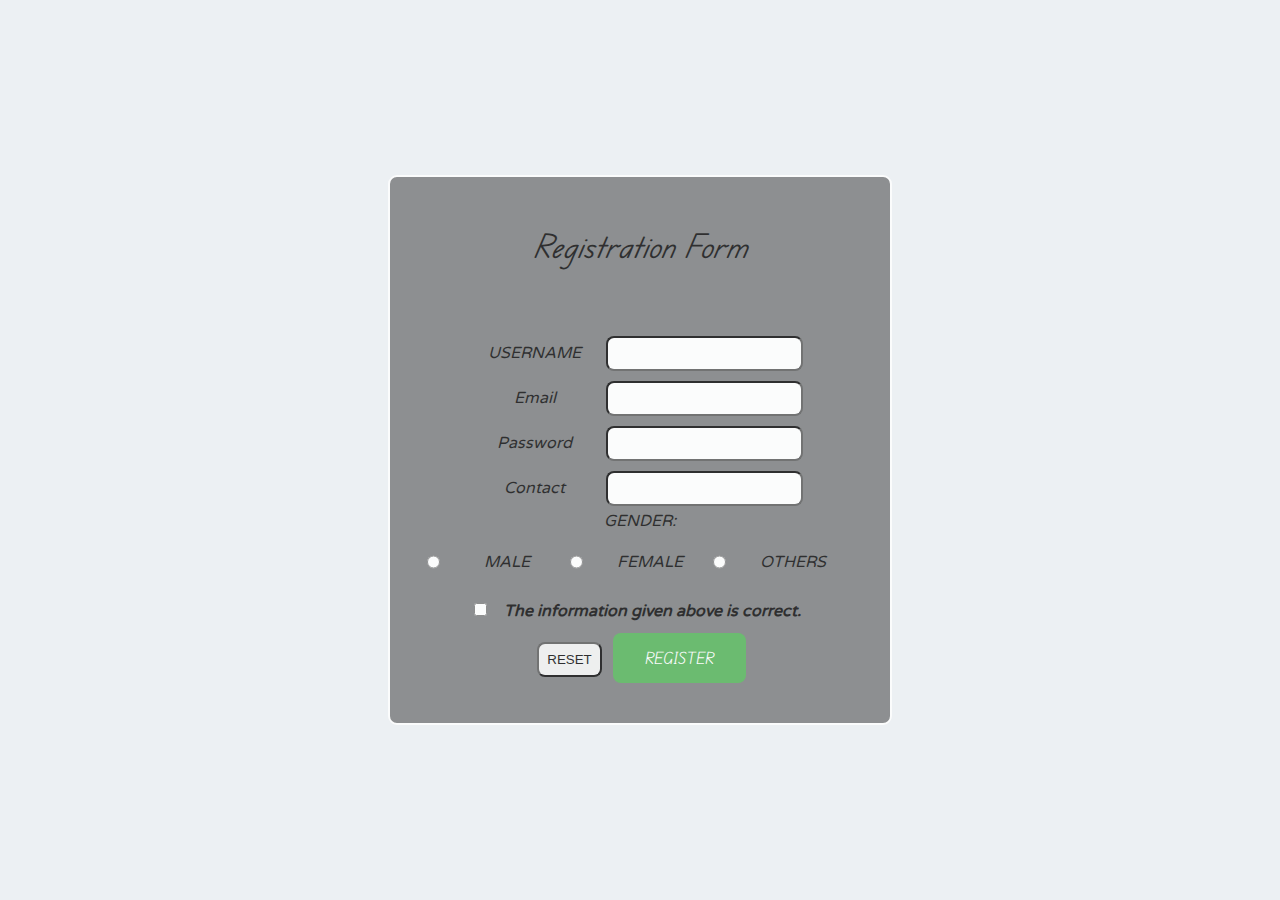
<file: index.html>
<!Doctype html>
<head>
    <title>
        Registration Form
    </title>
    <link rel="stylesheet" href="styl.css">
</head>
<body>
    <form>
        <p>Registration Form</p>
        <div>
        <label for="USERNAME">USERNAME</label>
        <input type="text" id="USERNAME">
    </div>
    <div>
        <label for="email">Email</label>
        <input type="email" id="email">
    </div>
    <div>
        <label for="password">Password</label>
       <input type="password" id="password">
    </div>
    <div>
        <label for="cont">Contact</label>
       <input type="tel" id="cont">
    </div>
    GENDER:<br>
    <div class="g">
       
        <input type="radio" id="male" class="g" name="g" />
        <label for="male">MALE</label>
        <input type="radio" id="female" class="g" name="g" />
        <label for="female">FEMALE</label>
        <input type="radio" id="others" class="g" name="g" />
        <label for="others">OTHERS</label>
    </div>
    <div>
    <input type="checkbox" id="checkbox" >
        <label for="checkbox" class="warn">
    <strong> The information given above is correct.</label> </strong>
        </div>
    <div >
        <input type="reset" class="butoon2" value="RESET" id="r">
        <input type="submit" class="button2" value="REGISTER" id="r"> 
    </div>
    </form>
    </body>
    </html>
</file>
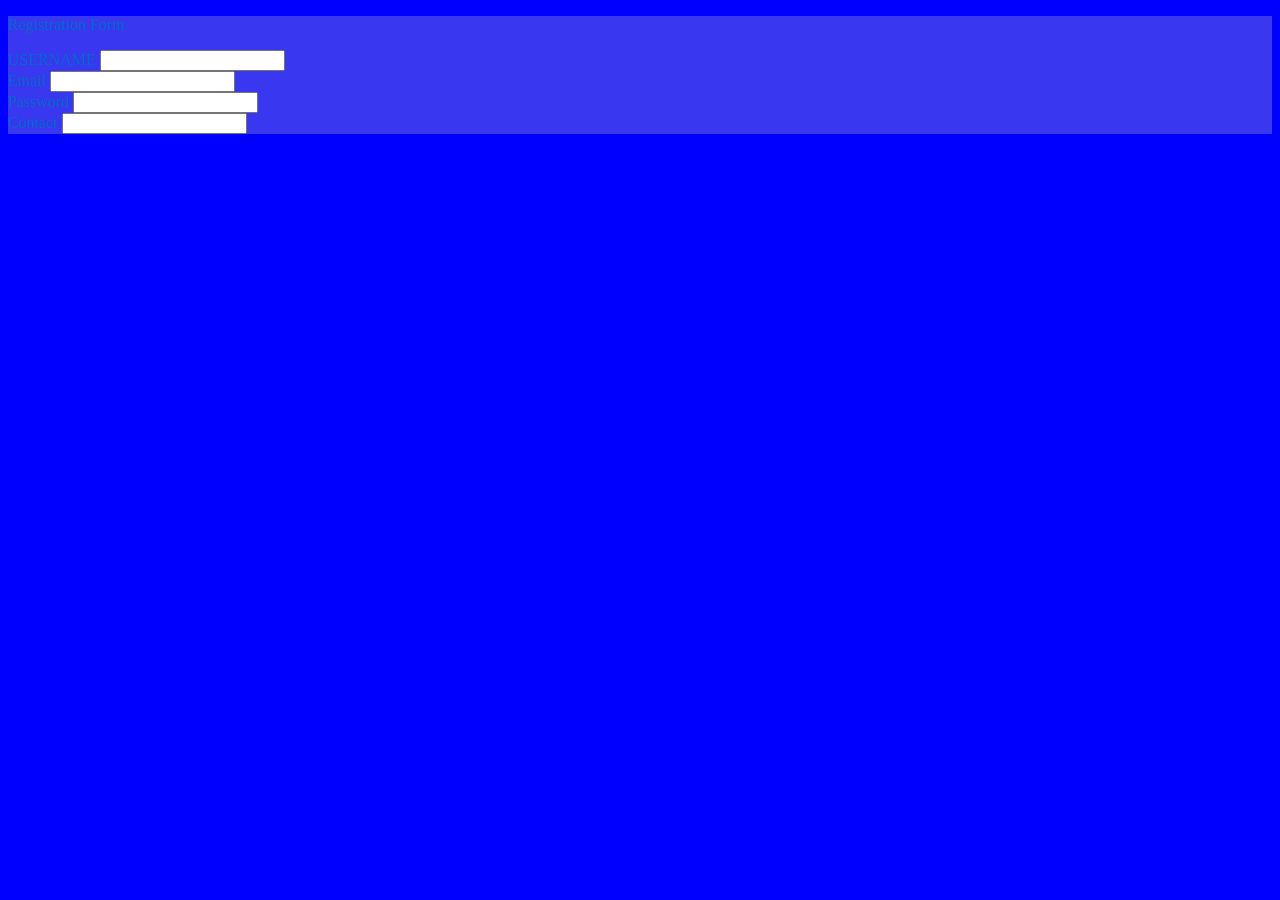
<file: ntgg.html>
<!DOCTYPE html>
<html lang="en">
<head>
    <meta charset="UTF-8">
    <meta http-equiv="X-UA-Compatible" content="IE=edge">
    <meta name="viewport" content="width=device-width, initial-scale=1.0">
    <title>Document</title>
    <style>
        form
        {
            background: transparent;
            border:black;
            background-color: #ccc7c747;
        }
        body{
            background-color: blue;
            color: #06c;
        }
    </style>
</head>
<body>
    <form>
        
        <p>Registration Form</p>
        <div>
        <label for="USERNAME">USERNAME</label>
        <input type="text" id="USERNAME">
    </div>
    <div>
        <label for="email">Email</label>
        <input type="email" id="email">
    </div>
    <div>
        <label for="password">Password</label>
       <input type="password" id="password">
    </div>
    <div>
        <label for="cont">Contact</label>
       <input type="tel" id="cont">
    </div>
    <div>
        </div></form>
</body>
</html>
</file>
<file: styl.css>
@import url('https://fonts.googleapis.com/css2?family=Edu+VIC+WA+NT+Beginner:wght@400;600;700&family=Poppins:ital,wght@0,100;1,100&family=Varela+Round&display=swap');

body {
    margin: 0;
    width: 100vw;
    height: 100vh;
    background: #ecf0f3;
    display: flex;
    align-items: center;
    text-align: center;
    justify-content: center;
    place-items: center;
    overflow: hidden;
    font-family: 'Poppins', sans-serif;
    background: #ecf0f3;  
}
form{
    
    border: 2px solid #fff;
    border-radius: 9px;
 font-family: 'Varela Round', sans-serif;;
    width: 500px;
    font-style: oblique;
    overflow: hidden;
    opacity: 0.8;
    background-color: rgba(0,0,0,.5);
 }

button{
    border: 1px solid green;
    border-color: green;
    border-style: solid;
    color: lawngreen;
    background-color: green;
    width: 150px;
    height: 50px;
    text-decoration: none;
    text-transform: capitalize;

}
button:hover{
    background-color: #000;
    color: #fff;
}
.button2{
    background-color: #4CAF50;
    border: none;
    color: white;
    padding: 15px 32px;
    text-align: center;
    text-decoration: none;
    display: inline-block;
    font-size: 16px;
    margin: 4px 2px;
    cursor: pointer;
    font-family: 'Edu VIC WA NT Beginner', cursive;
}
label{
    margin: 4px;
    display: inline-block;
    width: 100px;
    padding: 8px;
}
    
    input{
        display: flexbox;
        border-radius: 8px;
        border-color: #000;
        padding: 8px;
        margin: 5px;
        display: flexbox;

    }
    input:hover{
        box-shadow: none;
        
    }
   #USERNAME{
        margin-top: 70px;
    }
    #r{
        margin-bottom: 40px;
    }
*{
    margin: 0;
    padding: 0;
}
.g{
    display: inline-flex;
    box-sizing: content-box;
   margin-left: 1px;
    padding: 9px;
}
.warn{
 display: inline-flex;
 width:300px;
 margin:auto;
 padding: auto;
 align-items: left;
}
p{
    font-family: 'Edu VIC WA NT Beginner', cursive;
    font-size: xx-large;
    padding-top: 48px;
}
.div3{
 display:inline-flex;
 align-items: baseline;
 
}
a{
    text-decoration: none;
}
</file>
